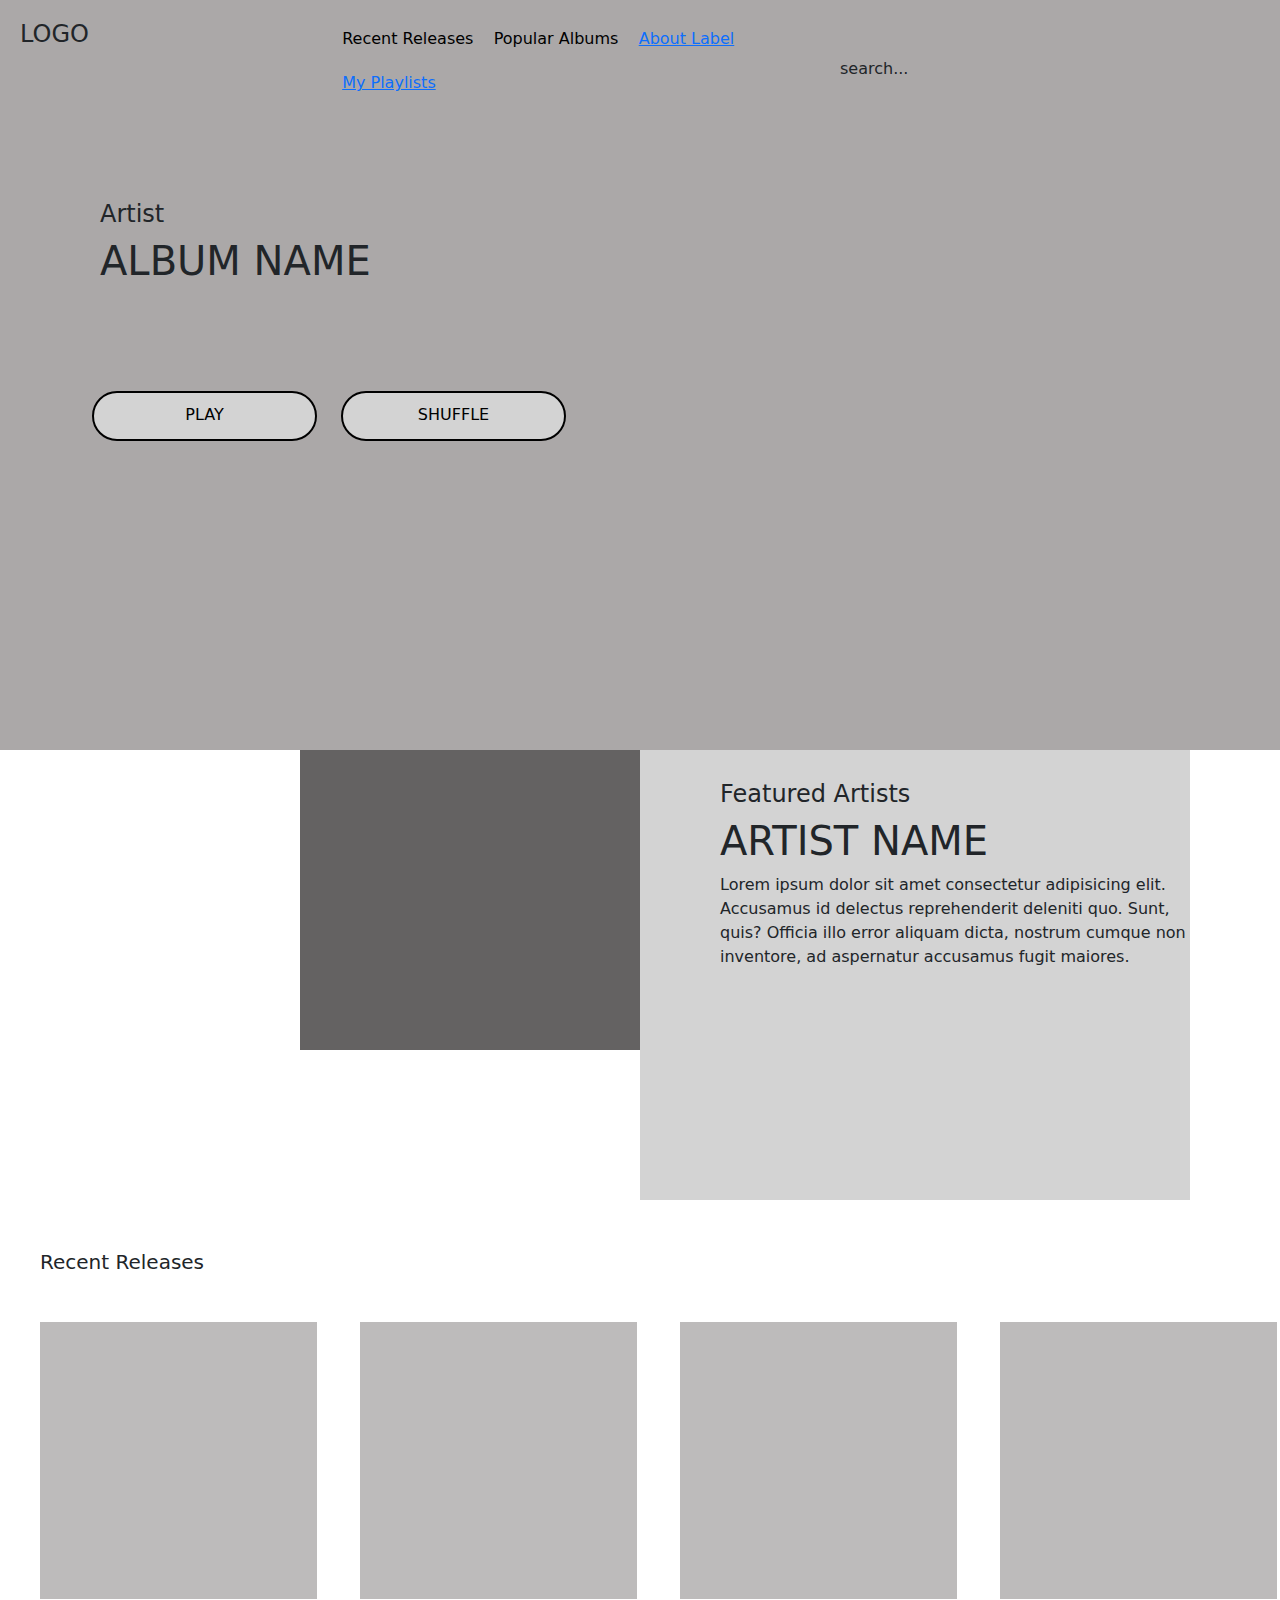
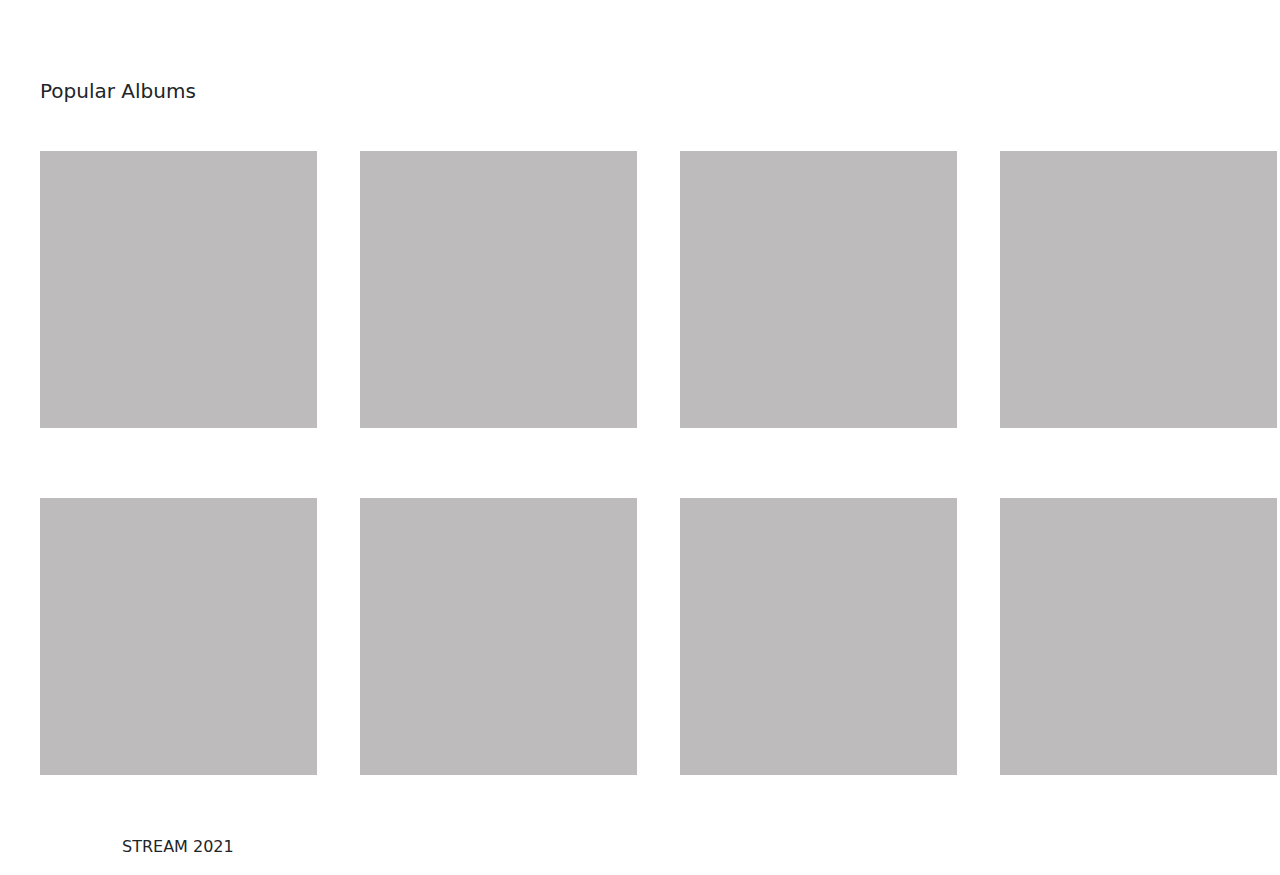
<file: index.html>
<!DOCTYPE html>
<html lang="en">
<head>
    <meta charset="UTF-8">
    <meta http-equiv="X-UA-Compatible" content="IE=edge">
    <meta name="viewport" content="width=device-width, initial-scale=1.0">
    <title>STREAM</title>

    <!--External Documents-->
    <link rel="stylesheet" href="https://cdn.jsdelivr.net/npm/bootstrap@5.2.3/dist/css/bootstrap.min.css">
    <link src="https://cdn.jsdelivr.net/npm/bootstrap@5.2.3/dist/js/bootstrap.min.js">
    <link rel="preconnect" href="https://fonts.googleapis.com">
    <link rel="preconnect" href="https://fonts.gstatic.com" crossorigin>
    <link href="https://fonts.googleapis.com/css2?family=Open+Sans:wght@300&family=Poppins:wght@300&display=swap" rel="stylesheet">
    <link href="https://fonts.googleapis.com/css2?family=Poppins:wght@500&display=swap" rel="stylesheet">

    <!--Internal Documents-->
    <link rel="stylesheet" href="css/main.css">

</head>
<body>
    
    <nav>
        <section>
            <div class="col-12">
                <div class="logo">
                    <h4>LOGO</h4> 
                </div>

               

                <div class="nav-con">
                    <ul>
                        <li> Recent Releases</li>
                        <li> Popular Albums</li>
                        <li> <a href="pages/about.html">About Label</a></li>
                        <li> <a href="pages/page3.html">My Playlists</a></li>
                    </ul>
                </div>

                <div class="serach-btn">
                    search...
                </div>
                

               
            </div>
        </section>
    </nav>

    <header>
        <section class="header">
            <div class="content">
                <h4>Artist</h4>
                <h1>ALBUM NAME</h1>
            </div>
            <div class="song-btn">
                <ul>
                    <li>PLAY</li>
                    <li>SHUFFLE</li>
                </ul>
            </div>
        </section>
    </header>

    <section>
        <div class="row">

            <div class="col-6">
                <div class="box"></div>
            </div>

            <div class="col-6">
                <div class="big-box">
                    <h4> Featured Artists</h4>
                    <h1>ARTIST NAME</h1>
                    <p>Lorem ipsum dolor sit amet consectetur adipisicing elit. Accusamus id delectus reprehenderit deleniti quo. Sunt, quis? Officia illo error aliquam dicta, nostrum cumque non inventore, ad aspernatur accusamus fugit maiores.</p>

                </div>
            </div>

        </div>
    </section>

    <section class="row">
        <div class="Recent">
            <h5> Recent Releases</h5>
        </div>

        <div class="col-3">
            <div class="RR-box"></div>
        </div>

        <div class="col-3">
            <div class="RR-box"></div>
        </div>

        <div class="col-3">
            <div class="RR-box"></div>
        </div>

        <div class="col-3">
            <div class="RR-box"></div>
        </div>
    </section>

    <section class="row">
        <div class="Popular">
            <h5> Popular Albums</h5>
        </div>

        <div class="col-3">
            <div class="PA-box"></div>
        </div>

        <div class="col-3">
            <div class="PA-box"></div>
        </div>

        <div class="col-3">
            <div class="PA-box"></div>
        </div>

        <div class="col-3">
            <div class="PA-box"></div>
        </div>

    </section>

    <section class="row">

        <div class="col-3">
            <div class="popular-box"></div>
        </div>

        <div class="col-3">
            <div class="popular-box"></div>
        </div>

        <div class="col-3">
            <div class="popular-box"></div>
        </div>

        <div class="col-3">
            <div class="popular-box"></div>
        </div>

    </section>

    <footer>
        <section class="row">
            <div class="12">
                <div class="footer">
                    <p>STREAM 2021</p>
                </div>
            </div>
        </section>
    </footer>
</body>
</html>
</file>
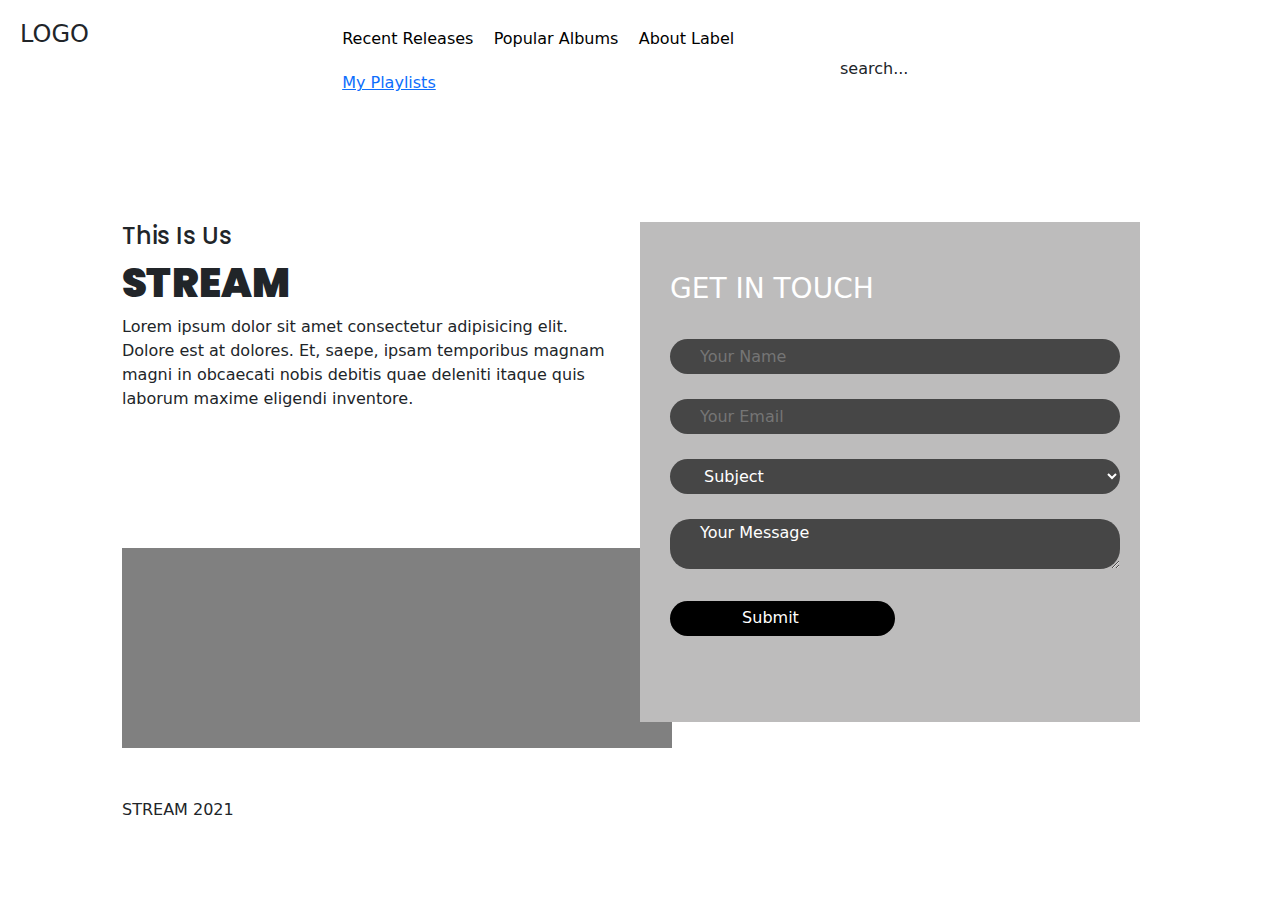
<file: pages/about.html>
<!DOCTYPE html>
<html lang="en">
<head>
    <meta charset="UTF-8">
    <meta http-equiv="X-UA-Compatible" content="IE=edge">
    <meta name="viewport" content="width=device-width, initial-scale=1.0">
    <title>About Label</title>


     <!--External Documents-->
     <link rel="stylesheet" href="https://cdn.jsdelivr.net/npm/bootstrap@5.2.3/dist/css/bootstrap.min.css">
     <link src="https://cdn.jsdelivr.net/npm/bootstrap@5.2.3/dist/js/bootstrap.min.js">
     <link rel="preconnect" href="https://fonts.googleapis.com">
     <link rel="preconnect" href="https://fonts.gstatic.com" crossorigin>
     <link href="https://fonts.googleapis.com/css2?family=Open+Sans:wght@300&family=Poppins:wght@300&display=swap" rel="stylesheet">
     <link href="https://fonts.googleapis.com/css2?family=Poppins:wght@500&display=swap" rel="stylesheet">
 
 
     <!--Internal Documents-->
     <link rel="stylesheet" href="../css/style.css">
</head>
<body>
    <nav>
        <section>
            <div class="col-12">
                <div class="logo">
                    <h4>LOGO</h4>
                </div>

                <div class="nav-con">
                    <ul>
                        <li> Recent Releases</li>
                        <li> Popular Albums</li>
                        <li> About Label</li>
                        <li> <a href="page3.html">My Playlists</a></li>
                    </ul>
                </div>

                <div class="serach-btn">
                    search...
                </div>
            </div>
        </section>
    </nav>

    <header>
        <section>
            <div class="row">
                <div class="col-6">
                    <div class="description">
                        <h4>This Is Us</h4>
                        <h1>STREAM</h1>
                        <p>Lorem ipsum dolor sit amet consectetur adipisicing elit. Dolore est at dolores. Et, saepe, ipsam temporibus magnam magni in obcaecati nobis debitis quae deleniti itaque quis laborum maxime eligendi inventore.</p>
                    </div>
                    <div></div>
                    <div class="box"></div>
                </div>

                <div class="col-6">
                    <form>
                        <h3>GET IN TOUCH</h3>
                        <input class="input-el"  type="text" placeholder="Your Name" required>
                        <input class="input-el" type="email" placeholder="Your Email" required> 
                        <select class="input-el"><option selected="selected">Subject</option></select>
                        <textarea class="input-l" rows="10">Your Message</textarea>
                        <input class="input" type="submit" placeholder="PLAY">
                    </form>
                </div>
            </div>
        </section>
    </header>

    <footer>
        <section class="row">
            <div class="12">
                <div class="footer">
                    <p>STREAM 2021</p>
                </div>
            </div>
        </section>
    </footer>

</body>
</html>
</file>
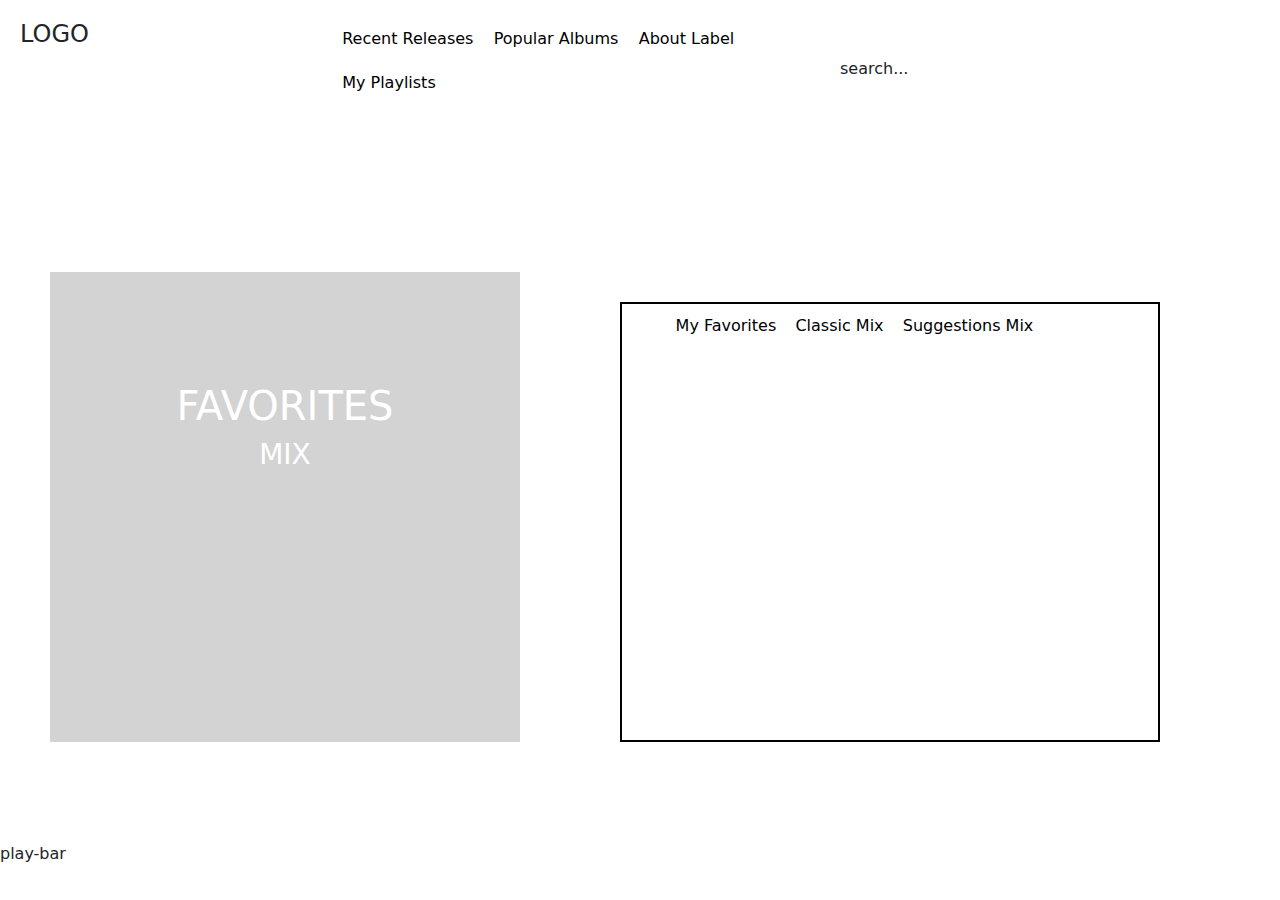
<file: pages/page3.html>
<!DOCTYPE html>
<html lang="en">
<head>
    <meta charset="UTF-8">
    <meta http-equiv="X-UA-Compatible" content="IE=edge">
    <meta name="viewport" content="width=device-width, initial-scale=1.0">
    <title>My Playlists</title>

    <!--External Documents-->
    <link rel="stylesheet" href="https://cdn.jsdelivr.net/npm/bootstrap@5.2.3/dist/css/bootstrap.min.css">
    <link src="https://cdn.jsdelivr.net/npm/bootstrap@5.2.3/dist/js/bootstrap.min.js">
    <link rel="preconnect" href="https://fonts.googleapis.com">
    <link rel="preconnect" href="https://fonts.gstatic.com" crossorigin>
    <link href="https://fonts.googleapis.com/css2?family=Open+Sans:wght@300&family=Poppins:wght@300&display=swap" rel="stylesheet">
    <link href="https://fonts.googleapis.com/css2?family=Poppins:wght@500&display=swap" rel="stylesheet">

    <!--Internal Documents-->
    <link rel="stylesheet" href="../css/method.css">
</head>
<body>

    <nav>
        <section>
            <div class="col-12">
                <div class="logo">
                    <h4>LOGO</h4>
                </div>

                <div class="nav-con">
                    <ul>
                        <li> Recent Releases</li>
                        <li> Popular Albums</li>
                        <li> About Label</li>
                        <li>My Playlists</li>
                    </ul>
                </div>

                <div class="serach-btn">
                    search...
                </div>
            </div>
        </section>
    </nav>

    
    <header>

        <section class="container-fluid">
            <div class="row">
                <div class="box">
                    <h1> FAVORITES</h1>
                    <h3>MIX</h3>

                </div>

                <div class="playlist-box">
                    <ul>
                        <li>My Favorites</li>
                        <li>Classic Mix</li>
                        <li>Suggestions Mix</li>
                    </ul>
                </div>
            </div>

        </section>
    </header>
        
    <footer>
        <section class="row">
            <div class="col-12">
                <div class="play-bar">
                    play-bar
                </div>
            </div>
        </section>
    </footer>
</body>
</html>
</file>
<file: css/main.css>
nav{
    width: 100%;
    height: 100px;
    background-color: rgb(171, 168, 168);
}

.logo{
    padding-top: 20px;
    padding-left: 20px;
}

.nav-con ul{
    list-style: none;
}

.nav-con{
    float: left;
    width: 540px;
    margin-left: 300px;
    margin-top: -40px;
}

.nav-con li{
    float: left;
    margin: 2%;
    color: black;
    text-align: center;
}

.search-btn{
    width: 225px;
    height: 50px;
    float: right;
    border-radius: 5px;
    color: black;
    background-color: darkgray;
    text-align: center;
    border: 2px solid black;
    margin-left: -200px;
    padding-right: 15px;
}



.header{
    width: 100%;
    height: 650px;
    background-color: rgb(171, 168, 168);
}
.content{
    padding-top: 100px;
    padding-left: 100px;
    padding-bottom: 70px;
}

.song-btn ul{
    list-style: none;
    padding-left: 80px;
}
.song-btn li{
    width: 225px;
    height: 50px;
    background-color: lightgray;
    color: black;
    border: 2px solid black;
    border-radius: 25px;
    margin: 1%;
    text-align: center;
    padding-top: 10px;
    float: left;
}


.box{
    width: 450px;
    height: 300px;
    background-color: rgb(100, 98, 98);
    margin-left: 300px;
}

.big-box{
    width: 550px;
    height: 450px;
    background-color: lightgray;
    margin-bottom: 50px;
    padding-left: 80px;
}

.big-box h4{
    padding-top: 30px;
}

.row{
    width: 100%;
}

.Recent{
    margin-left: 40px;
}
.RR-box{
    width: 277px;
    height: 277px;
    background-color: rgb(189, 187, 187);
    margin: 1%;
    margin-top: 40px;
    margin-left: 40px;
    margin-bottom: 80px;

}

.Popular{
    margin-left: 40px;
}

.PA-box{
    width: 277px;
    height: 277px;
    background-color: rgb(189, 187, 187);
    margin: 1%;
    margin-top: 40px;
    margin-left: 40px;
    margin-bottom: 30px;
}

.popular-box{
    width: 277px;
    height: 277px;
    background-color: rgb(189, 187, 187);
    margin: 1%;
    margin-top: 40px;
    margin-left: 40px;
    margin-bottom: 60px;
}

.footer{
    background-color: white;
}
.footer p{
    padding-left: 122px;
}
</file>
<file: css/style.css>
nav{
    width: 100%;
    height: 100px;
    background-color: white;
    margin-bottom: 122px;
}

.logo{
    padding-top: 20px;
    padding-left: 20px;
}

.nav-con ul{
    list-style: none;
}

.nav-con{
    float: left;
    width: 540px;
    margin-left: 300px;
    margin-top: -40px;
}


.nav-con li{
    float: left;
    margin: 2%;
    color: black;
    text-align: center;
    
}

.search-btn{
    width: 225px;
    height: 50px;
    float: right;
    border-radius: 5px;
    color: black;
    background-color: darkgray;
    text-align: center;
    border: 2px solid black
}

.row{
    width: 100%;
}

.description{
    margin-left: 122px;
}

.description h4{
    font-family: 'Poppins', sans-serif;
    font-weight: 500;
}

.description h1{
    font-family: 'Poppins', sans-serif;
    font-weight: 900;
}

.box{
    width: 550px;
    height: 200px;
    background-color: grey;
    margin-left: 122px;
    margin-top: 137px;
}


form{
    width: 500px;
    height: 500px;
    background-color: #bdbcbc;
    color: white;
    padding-left: 30px;
    padding-top: 50px;
    padding-bottom: 40%;
}

.input-el{
    width: 450px;
    height: 35px;
    margin-top: 25px;
    padding-left: 30px;
    border: none;
    border-radius: 20px;
    background-color: rgb(70, 70, 70);
    color: white;
}

.input{
    width: 225px;
    height: 35px;
    padding-right: 30px;
    background-color: black;
    color: white;
    border: none;
    border-radius: 20px;
    margin-top: 25px;
    text-align: center;
}

.input-l{
    width: 450px;
    height: 50px;
    margin-top: 25px;
    padding-left: 30px;
    border: none;
    border-radius: 20px;
    background-color: rgb(70, 70, 70);
    color: white;
}

.footer{
    background-color: white;
    margin-top: 50px;
}
.footer p{
    padding-left: 122px;
}
</file>
<file: css/method.css>
nav{
    width: 100%;
    height: 100px;
    background-color: white;
    margin-bottom: 122px;
}

.logo{
    padding-top: 20px;
    padding-left: 20px;
}

.nav-con ul{
    list-style: none;
}

.nav-con{
    float: left;
    width: 540px;
    margin-left: 300px;
    margin-top: -40px;
}


.nav-con li{
    float: left;
    margin: 2%;
    color: black;
    text-align: center;
    
}

.search-btn{
    width: 225px;
    height: 50px;
    float: right;
    border-radius: 5px;
    color: black;
    background-color: darkgray;
    text-align: center;
    border: 2px solid black
}

.row{
    width: 100%;
}

.box{
    width: 470px;
    height: 470px;
    background-color: lightgray;
    color: white;
    text-align: center;
    margin-left: 50px;
    margin-top: 50px;
    text-align: center;
    padding-top: 110px;
}

.playlist-box ul{
    list-style: none;
}

.playlist-box{
    float: left;
    width: 540px;
    margin-left: 300px;
    border: 2px solid black;
    margin-left: 100px;
    margin-top: 80px;
}

.playlist-box li{
    float: left;
    margin: 2%;
    color: black;
    text-align: center;
}

.play-bar{
    margin-top: 100px;
}
</file>
